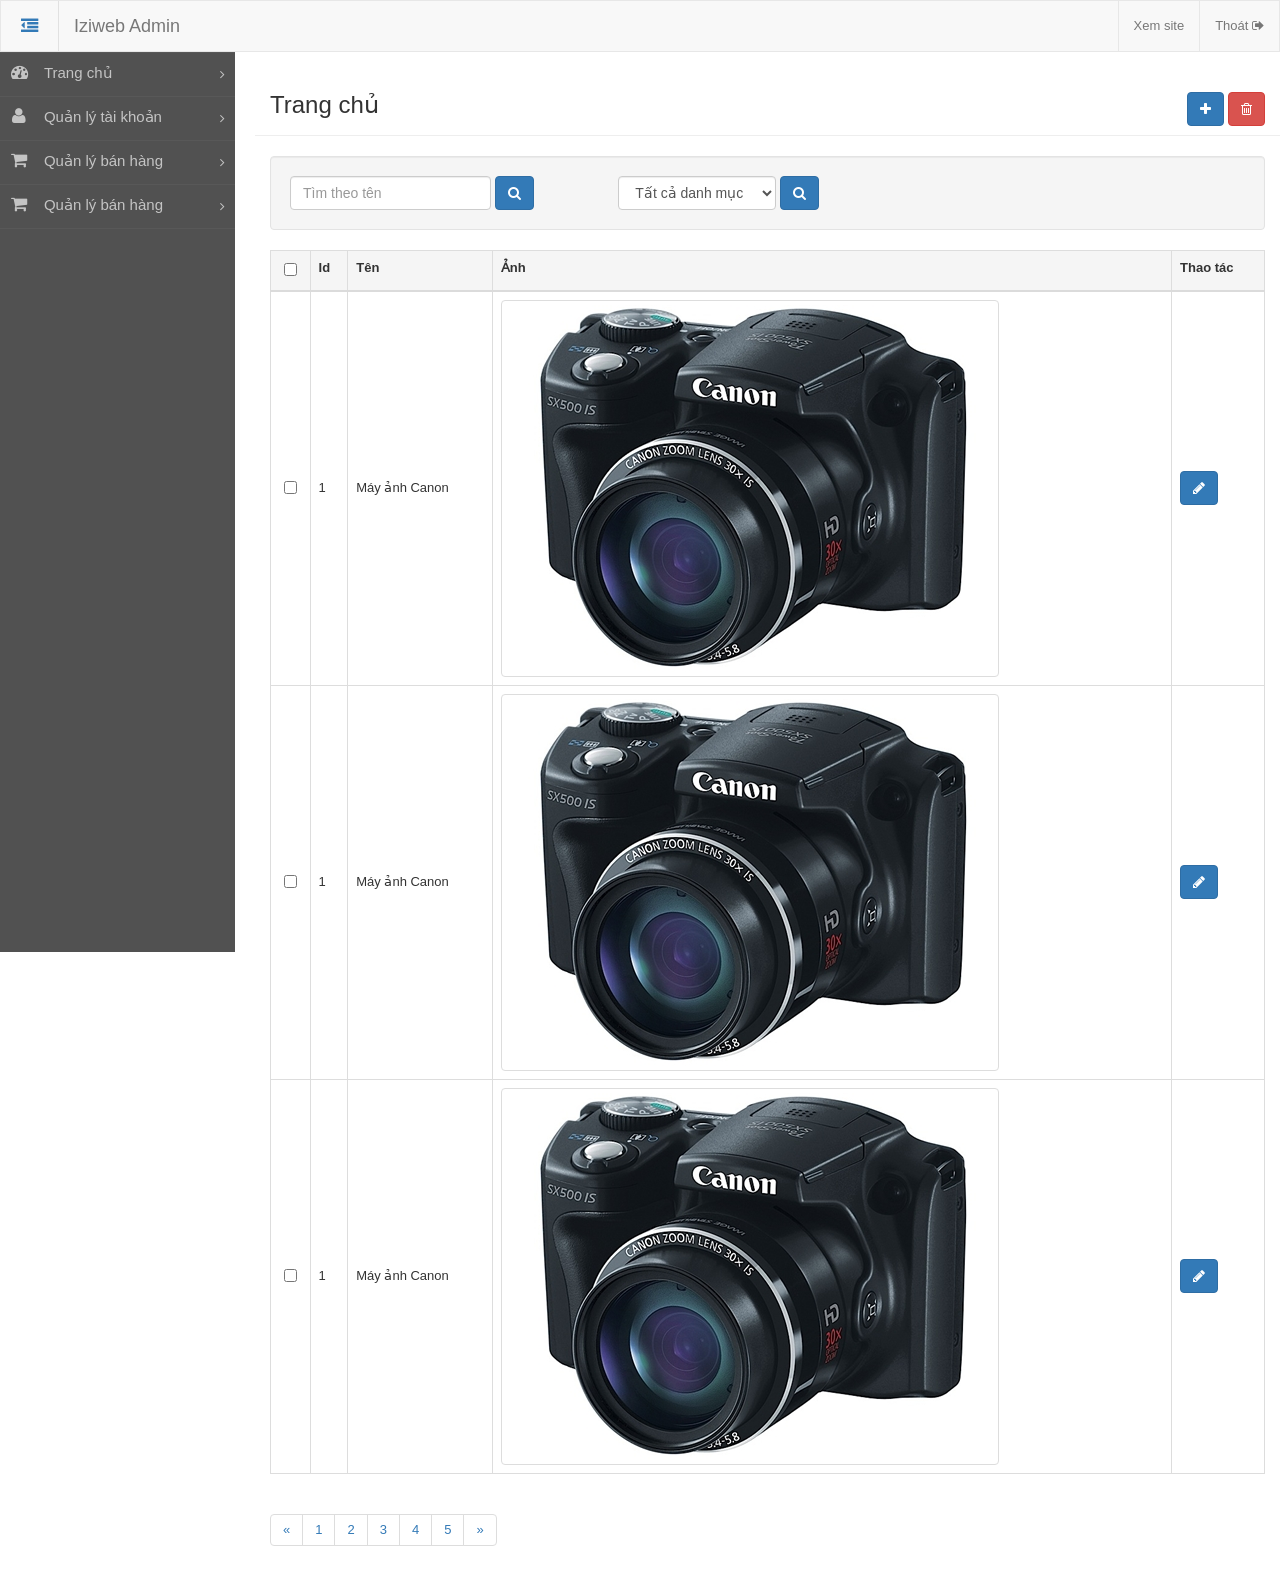
<file: index.html>
<!DOCTYPE html>
<html lang="en">
<head>
    <meta charset="utf-8">
    <meta http-equiv="X-UA-Compatible" content="IE=edge">
    <meta name="viewport" content="width=device-width, initial-scale=1">
    <title>Iziweb Admin | Home page</title>

    <!-- Bootstrap -->
    <link href="assets/css/bootstrap.min.css" rel="stylesheet">
    <link href="assets/css/font-awesome.min.css" rel="stylesheet">
    <link href="assets/css/style.css" rel="stylesheet">

    <!-- HTML5 shim and Respond.js for IE8 support of HTML5 elements and media queries -->
    <!-- WARNING: Respond.js doesn't work if you view the page via file:// -->
    <!--[if lt IE 9]>
    <script src="https://oss.maxcdn.com/html5shiv/3.7.2/html5shiv.min.js"></script>
    <script src="https://oss.maxcdn.com/respond/1.4.2/respond.min.js"></script>
    <![endif]-->
</head>
<body>
<header id="header" class="navbar navbar-default">
    <div class="container-fluid">
        <div class="navbar-header">
            <a id="menu-button" type="button" class="pull-left">
                <i class="fa fa-dedent fa-lg"></i>
            </a>
            <a id="menu-logo" class="navbar-brand">
                Iziweb Admin
            </a>
        </div>
        <ul class="nav navbar-nav navbar-right">
            <li><a href="#">Xem site</a></li>
            <li><a href="#">Thoát <i class="fa fa-sign-out"></i></a></li>
        </ul>
    </div>
</header>
<nav id="left-column">
    <ul id="left-menu" class=" list-unstyled">
        <li>
            <a href="#"><i class="fa fa-dashboard fa-lg fa-fw"></i> <span>Trang chủ</span></a>
        </li>
        <li>
            <a href="#"><i class="fa fa-user fa-lg fa-fw"></i> <span>Quản lý tài khoản</span></a>
        </li>
        <li class="has-dropdown">
            <a href="javascript:void(0)"><i class="fa fa-shopping-cart fa-lg fa-fw"></i> <span>Quản lý bán hàng</span></a>
            <ul class="list-unstyled dropdown">
                <li><a href="#"><i class="fa fa-angle-double-right fa-fw"></i> <span>Quản lý đơn đặt hàng</span></a></li>
                <li><a href="#"><i class="fa fa-angle-double-right fa-fw"></i> <span>Quản lý đơn đặt hàng</span></a></li>
                <li><a href="#"><i class="fa fa-angle-double-right fa-fw"></i> <span>Quản lý đơn đặt hàng</span></a></li>
            </ul>
        </li>
        <li class="has-dropdown">
            <a href="javascript:void(0)"><i class="fa fa-shopping-cart fa-lg fa-fw"></i> <span>Quản lý bán hàng</span></a>
            <ul class="list-unstyled dropdown">
                <li><a href="#"><i class="fa fa-angle-double-right fa-fw"></i> <span>Quản lý đơn đặt hàng</span></a></li>
                <li><a href="#"><i class="fa fa-angle-double-right fa-fw"></i> <span>Quản lý đơn đặt hàng</span></a></li>
                <li><a href="#"><i class="fa fa-angle-double-right fa-fw"></i> <span>Quản lý đơn đặt hàng</span></a></li>
            </ul>
        </li>
    </ul>
</nav>

<div id="content">
    <div class="page-header">
        <div class="container-fluid">
            <div class="pull-left">
                <h1>Trang chủ</h1>
            </div>
            <div class="pull-right">
                <a href="#" class="btn btn-primary" title="Thêm mới">
                    <i class="fa fa-plus"></i>
                </a>
                <button class="btn btn-danger" title="Xóa">
                    <i class="fa fa-trash-o"></i>
                </button>
            </div>
        </div>
    </div>
    <div class="container-fluid">
        <div class="well">
            <div class="row">
                <div class="col-sm-4">
                    <form class="form-inline">
                        <div class="form-group">
                            <input type="text" class="form-control" placeholder="Tìm theo tên">
                            <button type="submit" class="btn btn-primary">
                                <i class="fa fa-search"></i>
                            </button>
                        </div>
                    </form>
                </div>
                <div class="col-sm-4">
                    <form class="form-inline">
                        <div class="form-group">
                            <select class="form-control">
                                <option value="0">Tất cả danh mục</option>
                                <option value="1">Máy tính Máy tính</option>
                                <option value="2">Máy ảnh</option>
                            </select>
                            <button type="submit" class="btn btn-primary">
                                <i class="fa fa-search"></i>
                            </button>
                        </div>
                    </form>
                </div>
            </div>
        </div>
        <div class="table-responsive">
            <table class="table table-bordered table-hover">
                <tr>
                    <th><input type="checkbox"></th>
                    <th>Id</th>
                    <th>Tên</th>
                    <th>Ảnh</th>
                    <th>Thao tác</th>
                </tr>
                <tr>
                    <td><input type="checkbox"></td>
                    <td>1</td>
                    <td>Máy ảnh Canon</td>
                    <td><img src="assets/img/canon.jpg" class="img-thumbnail"></td>
                    <td><a class="btn btn-primary" title="Sửa"><i class="fa fa-pencil"></i></a></td>
                </tr>
                <tr>
                    <td><input type="checkbox"></td>
                    <td>1</td>
                    <td>Máy ảnh Canon</td>
                    <td><img src="assets/img/canon.jpg" class="img-thumbnail"></td>
                    <td><a class="btn btn-primary" title="Sửa"><i class="fa fa-pencil"></i></a></td>
                </tr>
                <tr>
                    <td><input type="checkbox"></td>
                    <td>1</td>
                    <td>Máy ảnh Canon</td>
                    <td><img src="assets/img/canon.jpg" class="img-thumbnail"></td>
                    <td><a class="btn btn-primary" title="Sửa"><i class="fa fa-pencil"></i></a></td>
                </tr>
            </table>
        </div>
        <!-- pagination -->
        <nav>
            <ul class="pagination">
                <li>
                    <a href="#" aria-label="Previous">
                        <span aria-hidden="true">&laquo;</span>
                    </a>
                </li>
                <li><a href="#">1</a></li>
                <li><a href="#">2</a></li>
                <li><a href="#">3</a></li>
                <li><a href="#">4</a></li>
                <li><a href="#">5</a></li>
                <li>
                    <a href="#" aria-label="Next">
                        <span aria-hidden="true">&raquo;</span>
                    </a>
                </li>
            </ul>
        </nav>
        <!--/ pagination -->
    </div>
</div>

<!-- jQuery (necessary for Bootstrap's JavaScript plugins) -->
<script src="https://ajax.googleapis.com/ajax/libs/jquery/1.11.2/jquery.min.js"></script>
<!-- Include all compiled plugins (below), or include individual files as needed -->
<script src="assets/js/bootstrap.min.js"></script>
<script src="assets/js/main.js"></script>
</body>
</html>
</file>
<file: assets/css/style.css>
body {
    font-family: "Open Sans", "Segoe UI", Arial, sans-serif;
    font-size: 13px;
}
a, a.active, a:hover, a:link, a:active {
    text-decoration: none;
}
#login-box {
    margin-top: 100px;
    margin-bottom: 100px;
}
#header {
    border-radius: 0
}
#menu-button {
    line-height: 50px;
    padding-left: 5px;
    padding-right: 20px;
    border-right: 1px solid #E1E1E1;
    display: inline-block;
}
#menu-logo {
    margin-left: 0px;
}
#header .navbar-right>li {
    border-left: solid 1px #e7e7e7
}
#left-column {
    position: absolute;
    top: 52px;
    left: 0;
    width: 235px;
    height: 100%;
    background: #515151;
    color: #c4c4c4;
}
#left-column>.logo {
    margin-top: 50px;
    margin-bottom: 50px;
}
#left-menu a {
    color: #c4c4c4;
    display: block;
}
#left-menu a:hover {
    background: #444
}
#left-menu>li>a.active {
    background: #373737
}
#left-menu .dropdown>li>a.active {
    color: #fff;
    padding-left: 30px;
    background: #444
}
#left-menu>li {
    margin: 0;
    padding: 0;
}
#left-menu>li:first-child>a {
    border-top: solid 1px #585858;
}
#left-menu>li>a {
    line-height: 35px;
    border-bottom: solid 1px #585858;
    padding-bottom: 7px;
    padding-left: 8px
}
#left-menu>li>a:after {
    font-family: FontAwesome;
    content: "\f105";
    float: right;
    margin-right: 10px;
    position: relative;
    top: 4px;
}
#left-menu a>span {
    font-size: 15px;
    position: relative;
    top: 2px;
    margin-left: 10px
}
#left-menu .dropdown {
    display: none;
}
#left-menu .sub-menu {
    padding-left: 20px;
    padding-bottom: 5px;
    line-height: 35px;
    border-bottom: solid 1px #585858;
}
#left-menu .sub-menu>span {
    font-size: 14px;
}
#content {
    margin-left: 235px;
    padding-left: 20px;
}
#content .page-header h1 {
    margin: 0;
    font-size: 24px;
}
#content table>tbody>tr:first-child {
    background: #f5f5f5;
}
#content table>tbody>tr:first-child>th {
    border-bottom: solid 2px #dbdbdb;
}
#content table td {vertical-align: middle}
#content table tr>td:first-child, #content table tr>th:first-child {text-align: center}
form .required>label:before {
    content: '* ';
    font-weight: bold;
    color: #c9302c;
}
form #change-pass-label {
    color: #448bc8;
}
form .error-message {
    color: #c9302c;
}
.product-well>.row>div {
    margin-top: 15px;
    margin-bottom: 15px;
}
.product-thumbnail {
    height: 80px;
    padding: 4px;
    border: solid 1px #ddd;
    border-radius: 3px
}
.product-image {
    height: 80px;
    padding: 4px;
    border: solid 1px #ddd;
    border-radius: 3px
}
ul#images-list {
    padding: 0px 15px
}
ul#images-list>li {
    position: relative;
    margin-bottom: 5px;
}
ul#images-list>li>button {
    position: absolute;
    top: -10px;
    right: -5px;
    z-index: 1000;
    border: solid 1px #d1d1d1;
    background: #fdfdfd;
    border-radius: 50%;
    color: #000
}
ul#images-list>li>button:hover {
    background: #efefef;
}
.statistic {

}
.statistic-box {
    color: #fff;
    margin-top: 10px;
    margin-bottom: 10px
}
.statistic-box>.box-header {
    background: #1E91CF;
    padding: 7px 5%
}
.statistic-box>.box-content {
    background: #279FE0;
    padding: 10px 5%
}
.statistic-box>.box-content>i {
    color: #CCE9F8
}
.statistic-box>.box-content>i:hover {
    color: #fff
}
.statistic-box>.box-content>.pull-right {
    font-size: 2em;
}
.statistic-box>.box-footer {
    background: #3DA9E3;
    padding: 5px 5%;
    min-height: 28px
}
.statistic-box>.box-footer>a {
    color: #CCE9F8
}
.statistic-box>.box-footer>a:hover {
    color: #fff
}
.menu-option ul>li {
    padding-left: 5%
}
.check-all-menu {
    margin-top: 8px;
    color: #1E91CF;
    text-decoration: underline;
}
</file>
